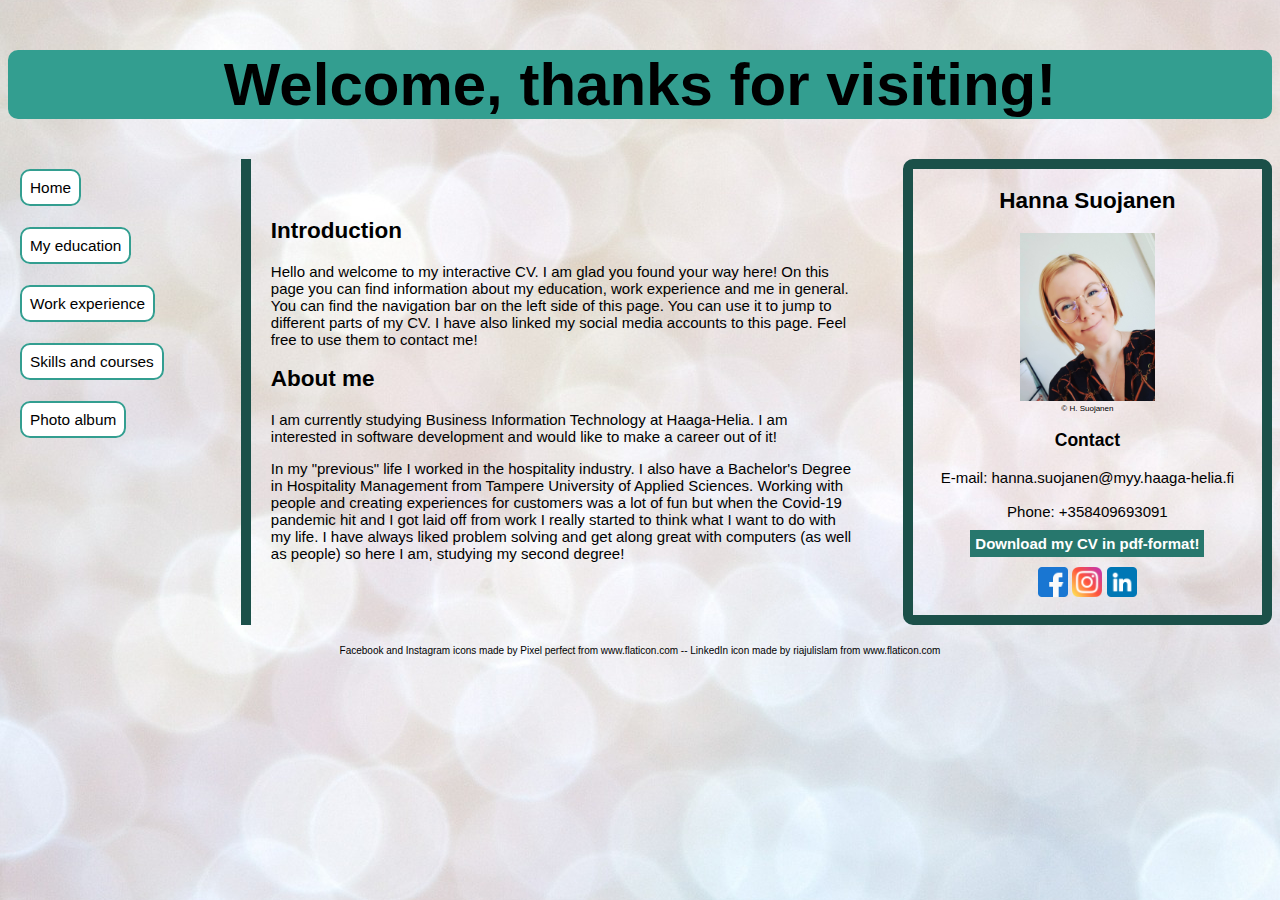
<file: index.html>
<!DOCTYPE HTML>
<html lang="en">
    <head>
        <meta charset="utf-8">
        <meta name="viewport" content="width=device-width, initial-scale=1, maximum-scale=1">
        <title>Hanna Suojanen - Welcome</title>
        <link rel="stylesheet" type="text/css" href="styles/index_styles.css">
    </head>
    <body>
        <header class="heading">
            <h1>Welcome, thanks for visiting!</h1>
        </header>
        <div class="main">
            <nav class="menubar">
                <p class="links"><a class="button" href="index.html">Home</a></p>
                <p class="links"><a class="button" href="education.html">My education</a></p>
                <p class="links"><a class="button" href="work_experience.html">Work experience</a></p>
                <p class="links"><a class="button" href="other_skills.html">Skills and courses</a></p>
                <p class="links"><a class="button" href="photo_album.html">Photo album</a></p>
            </nav>
            <article class="welcomewords">
                <h2>Introduction</h2> 
                <p>
                    Hello and welcome to my interactive CV. I am glad you found your way here!
                    On this page you can find information about my education, work experience and me in general. 
                    You can find the navigation bar on the left side of this page. You can use it to jump to different parts of my CV. 
                    I have also linked my social media accounts to this page. Feel free to use them to contact me!
                </p>
                <h2>About me</h2>
                <p>
                    I am currently studying Business Information Technology at Haaga-Helia. I am interested in software development and would
                    like to make a career out of it!
                </p>
                <p>
                    In my "previous" life I worked in the hospitality industry. I also have a Bachelor's Degree in Hospitality Management 
                    from Tampere University of Applied Sciences. Working with people and creating experiences for customers was a lot of fun but when
                    the Covid-19 pandemic hit and I got laid off from work I really started to think what I want to do with my life. I have always liked 
                    problem solving and get along great with computers (as well as people) so here I am, studying my second degree!
                </p>
            </article>
            <section class="info"> 
                <h2>Hanna Suojanen</h2>
                <figure>
                    <img id="selfie" src="pictures/my_selfie.jpg" alt="a picture of me">
                    <figcaption> &copy; H. Suojanen </figcaption>
                </figure>
                <h3>Contact</h3>
                <p>
                    E-mail: hanna.suojanen@myy.haaga-helia.fi <br> <br>
                    Phone: +3584096<span id="hide">5874hg</span>93091 <br>
                </p>
                <p>
                    <a id="download_link" href="cv_model.pdf" target="_blank">Download my CV in pdf-format!</a>
                </p>
                <p>
                    <a href="https://www.facebook.com/hanna.suojanen" target="_blank"> 
                    <img src="pictures/fb_icon.png" alt="FB-logo">
                    </a>
                    <a href="https://www.instagram.com/hanu_helena/" target="_blank">
                    <img src="pictures/ig_icon.png" alt="Instagram-logo">
                    </a>
                    <a href="https://www.linkedin.com/in/hanna-suojanen-941897219/" target="_blank">
                    <img src="pictures/IN_logo.png" alt="LinkedIn-logo"></a>
                </p>
            </section>
        </div>
        <footer class="mentions">
            <p>
                Facebook and Instagram icons made by <a href="https://www.flaticon.com/authors/pixel-perfect" 
                title="Pixel perfect">Pixel perfect</a> 
                from <a href="https://www.flaticon.com/" title="Flaticon">www.flaticon.com</a>
                -- LinkedIn icon made by <a href="https://www.flaticon.com/authors/riajulislam" title="riajulislam">riajulislam</a> 
                from <a href="https://www.flaticon.com/" title="Flaticon">www.flaticon.com</a>
            </p>
        </footer>
    </body>
</html>
</file>
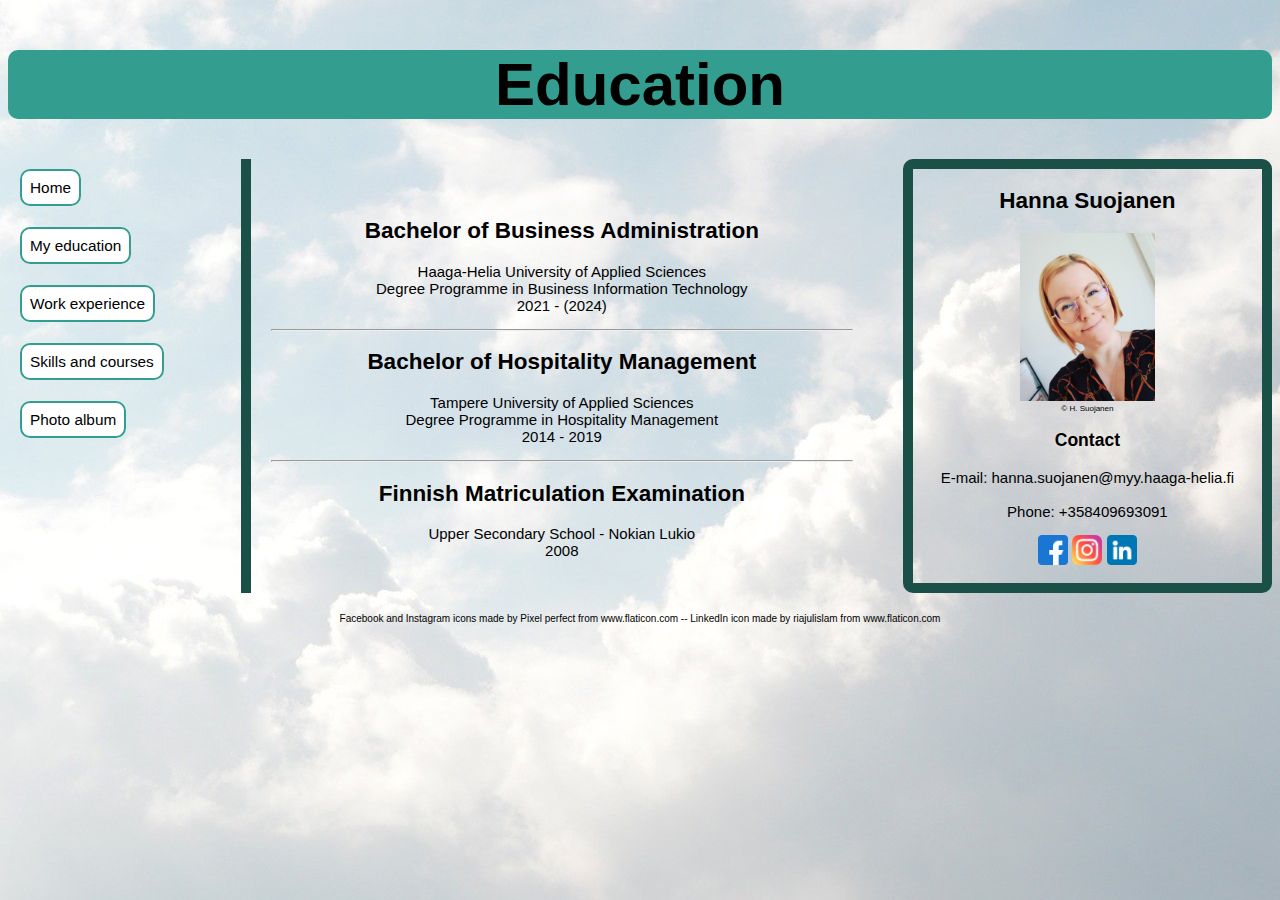
<file: education.html>
<!DOCTYPE HTML>
<html lang="en">
    <head>
        <meta charset="UTF-8">
        <meta name="viewport" content="width=device-width, initial-scale=1, maximum-scale=1">
        <title>My education - Hanna Suojanen</title>
        <link rel="stylesheet" type="text/css" href="styles/ed_and_work_styles.css">
    </head>
    <body>
        <header class="heading">
            <h1>Education</h1>
        </header>
        <div class="maincontent">
            <nav class="menubar"> <!--add links to pages and rename--><!--Place in the left side of page-->
                <p class="links"><a class="button" href="index.html">Home</a></p>
                <p class="links"><a class="button" href="education.html">My education</a></p>
                <p class="links"><a class="button" href="work_experience.html">Work experience</a></p>
                <p class="links"><a class="button" href="other_skills.html">Skills and courses</a></p>
                <p class="links"><a class="button" href="photo_album.html">Photo album</a></p>
            </nav>
            <section class="maintext">
                <h2>Bachelor of Business Administration</h2>
                <p>
                    Haaga-Helia University of Applied Sciences <br>
                    Degree Programme in Business Information Technology <br>
                    2021 - (2024)
                </p> 
                <hr>
                <h2>Bachelor of Hospitality Management</h2>
                <p>
                    Tampere University of Applied Sciences <br>
                    Degree Programme in Hospitality Management <br>
                    2014 - 2019
                </p> 
                <hr>
                <h2>Finnish Matriculation Examination</h2>
                <p> 
                    Upper Secondary School - Nokian Lukio <br>
                    2008
                </p>
            </section>
            <section class="info"> <!--image in line with two previous elements to the right corner-->
                <h2>Hanna Suojanen</h2>
                <figure>
                    <img id="selfie" src="pictures/my_selfie.jpg" alt="a picture of me">
                    <figcaption> &copy; H. Suojanen </figcaption>
                </figure>
                <h3>Contact</h3>
                <p>
                    E-mail: hanna.suojanen@myy.haaga-helia.fi <br> <br>
                    Phone: +3584096<span id="hide">5874hg</span>93091 <br>
                </p>
                <p>
                    <a href="https://www.facebook.com/hanna.suojanen" target="_blank"> 
                    <img src="pictures/fb_icon.png" alt="FB-logo">
                    </a>
                    <a href="https://www.instagram.com/hanu_helena/" target="_blank">
                    <img src="pictures/ig_icon.png" alt="Instagram-logo">
                    </a>
                    <a href="https://www.linkedin.com/in/hanna-suojanen-941897219/" target="_blank">
                    <img src="pictures/IN_logo.png" alt="LinkedIn-logo">
                    </a></p>
            </section>
        </div>
        <footer class="mentions">
            <p>
                Facebook and Instagram icons made by <a href="https://www.flaticon.com/authors/pixel-perfect" 
                title="Pixel perfect">Pixel perfect</a> 
                from <a href="https://www.flaticon.com/" title="Flaticon">www.flaticon.com</a>
                -- LinkedIn icon made by <a href="https://www.flaticon.com/authors/riajulislam" title="riajulislam">riajulislam</a> 
                from <a href="https://www.flaticon.com/" title="Flaticon">www.flaticon.com</a>
            </p>
        </footer> <!--Add this to every page-->
    </body>
</html>
</file>
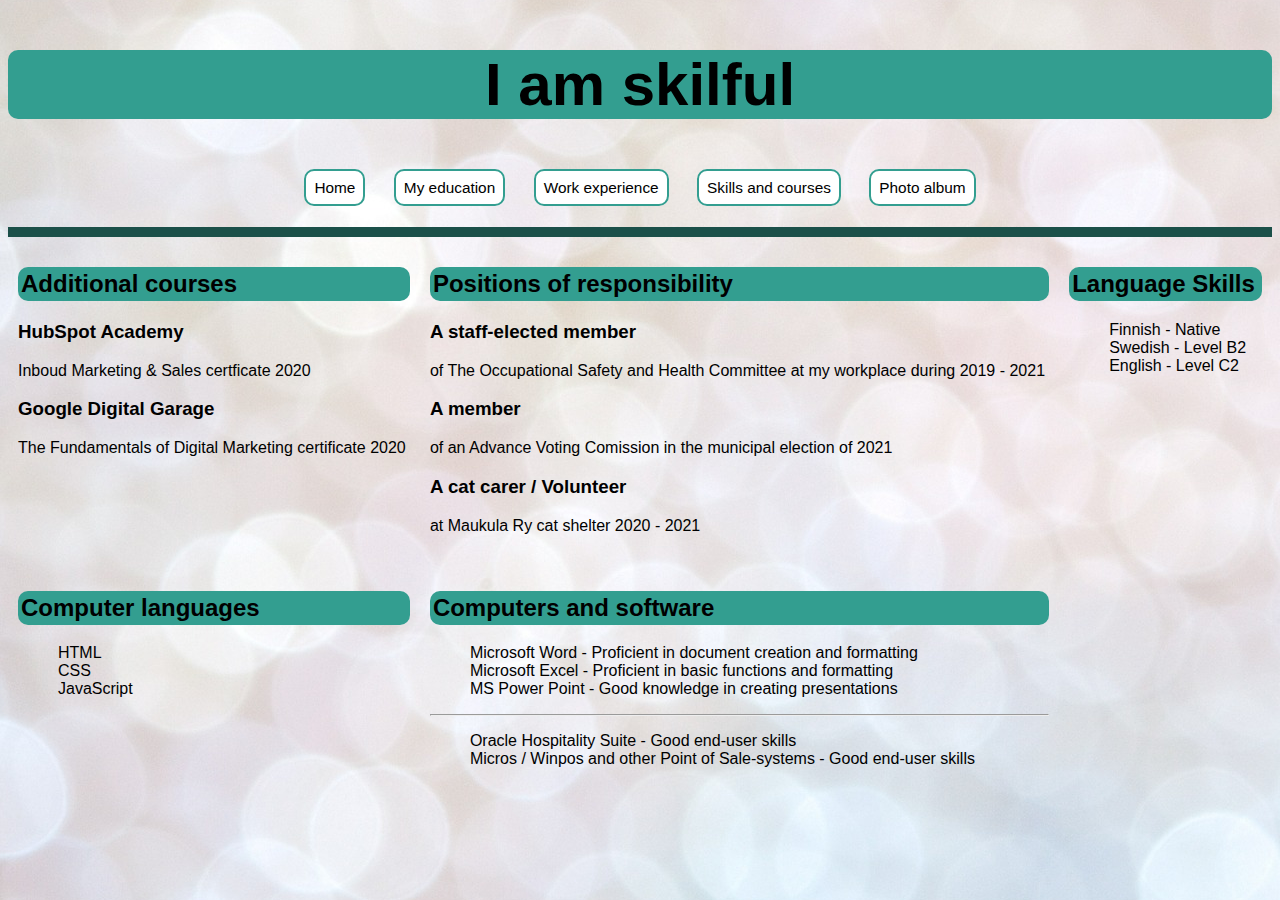
<file: other_skills.html>
<!DOCTYPE HTML>
<html lang="en">
    <head>
        <meta charset="UTF-8">
        <meta name="viewport" content="width=device-width initial-scale=1, maximum-scale=1">
        <title>Skills and courses - Hanna Suojanen</title>
        <link rel="stylesheet" type="text/css" href="styles/skills_styles.css">
    </head>
    <body>
        <header class="heading">
            <h1>I am skilful</h1>
        </header>
        <nav class="menubar">
            <p class="links"><a class="button" href="index.html">Home</a></p>
            <p class="links"><a class="button" href="education.html">My education</a></p>
            <p class="links"><a class="button" href="work_experience.html">Work experience</a></p>
            <p class="links"><a class="button" href="other_skills.html">Skills and courses</a></p>
            <p class="links"><a class="button" href="photo_album.html">Photo album</a></p>
        </nav>
        <div class="gridcontainer">
            <section class="courses">
                <h2>Additional courses</h2>
                <h3>HubSpot Academy</h3>
                <p>Inboud Marketing & Sales certficate 2020</p>
                <h3>Google Digital Garage</h3>
                <p>The Fundamentals of Digital Marketing certificate 2020</p>
            </section>
            <section class="roles">
                <h2>Positions of responsibility</h2>
                <h3>A staff-elected member</h3>
                <p>of The Occupational Safety and Health Committee at my workplace during 2019 - 2021 </p>
                <h3>A member</h3>
                <p>of an Advance Voting Comission in the municipal election of 2021 </p>
                <h3>A cat carer / Volunteer</h3>
                <p>at Maukula Ry cat shelter 2020 - 2021 </p>
            </section>
            <section class="language">
                <h2>Language Skills</h2>
                <ul>
                    <li>Finnish - Native</li>
                    <li>Swedish - Level B2</li>
                    <li>English - Level C2</li>
                </ul>
            </section>
            <section class="computerlang">
                <h2>Computer languages</h2>
                <ul>
                    <li>HTML</li>
                    <li>CSS</li>
                    <li>JavaScript</li>
                </ul>
            </section>
            <section class="computer">
                <h2>Computers and software</h2>
                <ul>
                    <li>Microsoft Word - Proficient in document creation and formatting</li>
                    <li>Microsoft Excel - Proficient in basic functions and formatting</li>
                    <li>MS Power Point - Good knowledge in creating presentations</li>
                </ul>
                <hr>
                <ul>
                    <li>Oracle Hospitality Suite - Good end-user skills</li>
                    <li>Micros / Winpos and other Point of Sale-systems - Good end-user skills</li>
                </ul>
            </section>
        </div>
    </body>
</html>
</file>
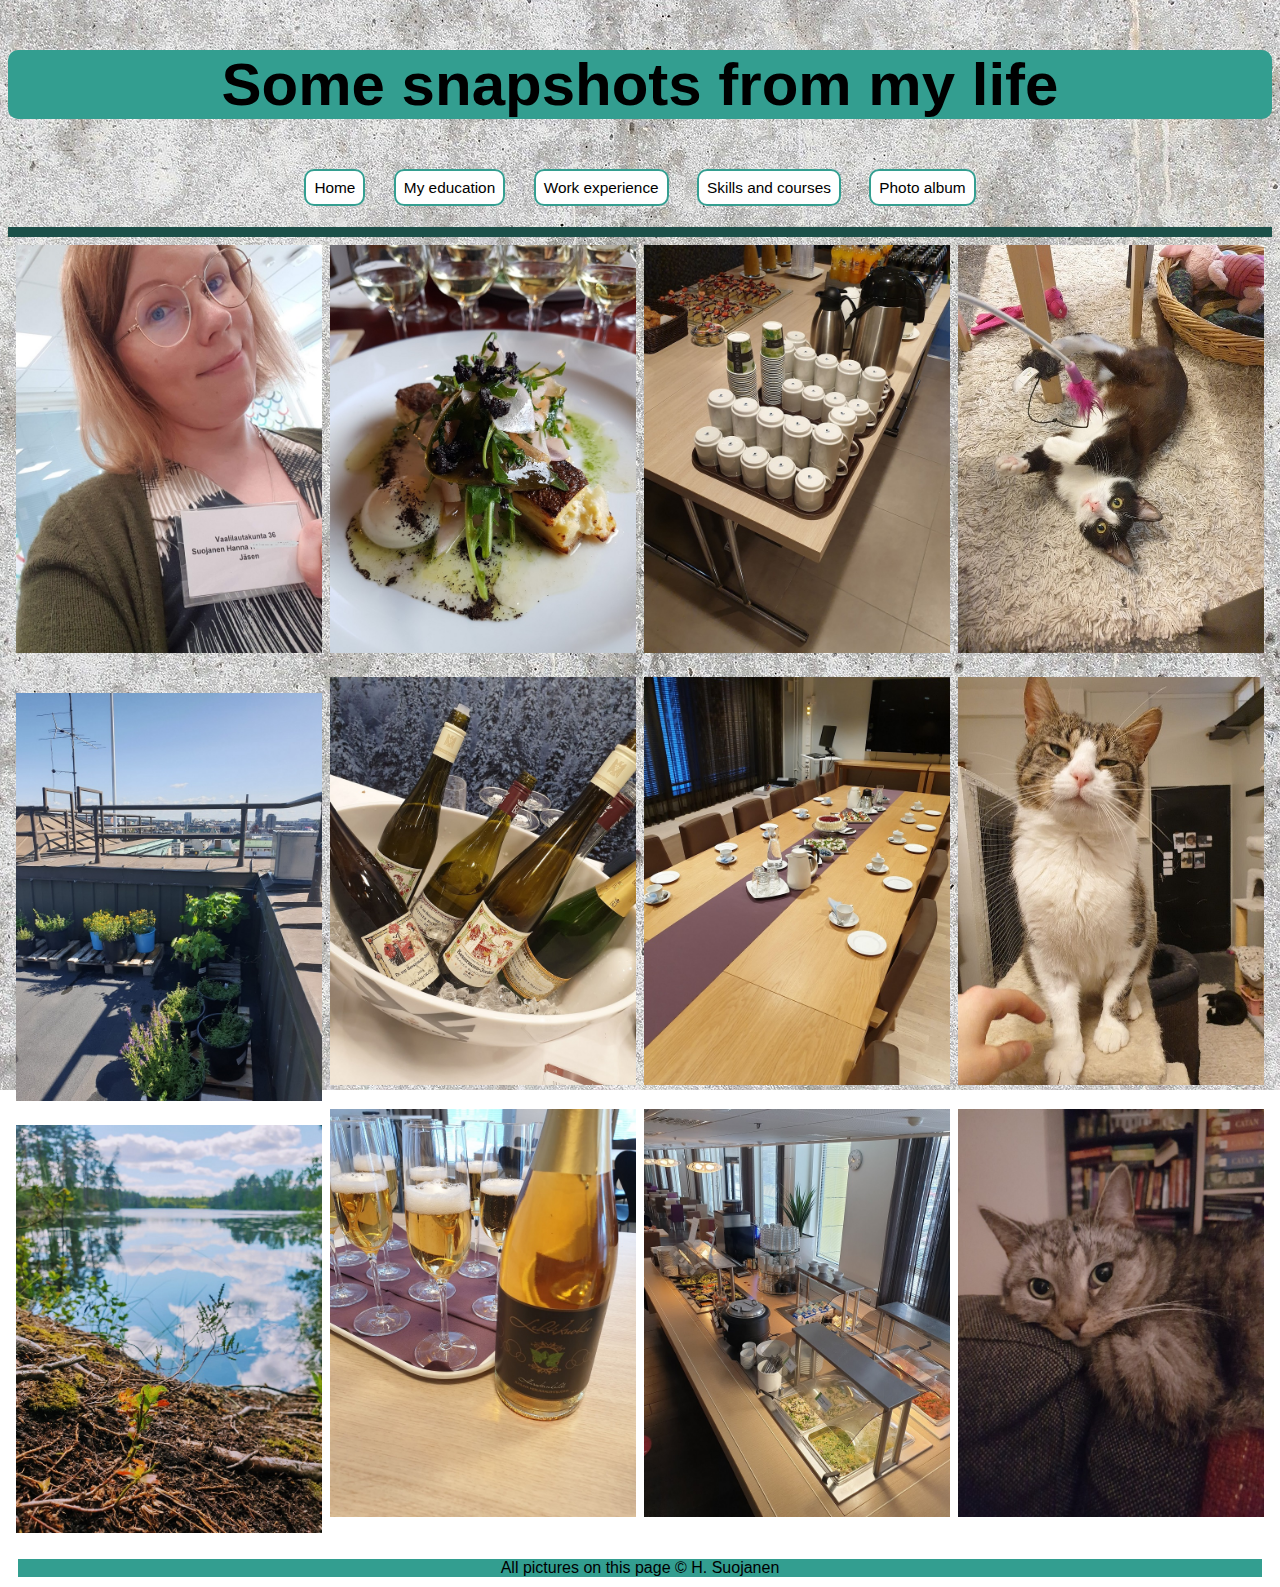
<file: photo_album.html>
<!DOCTYPE HTML>
<html lang="en">
    <head>
        <meta charset="UTF-8">
        <meta name="viewport" content="width=device-width, initial-scale=1, maximum-scale=1">
        <title>Photo album - Hanna Suojanen</title>
        <link rel="stylesheet" type="text/css" href="styles/photo_styles.css">
    </head>
    <body>
        <header class="heading">
            <h1>Some snapshots from my life</h1>
        </header>
        <nav class="menubar">
            <p class="links"><a class="button" href="index.html">Home</a></p>
            <p class="links"><a class="button" href="education.html">My education</a></p>
            <p class="links"><a class="button" href="work_experience.html">Work experience</a></p>
            <p class="links"><a class="button" href="other_skills.html">Skills and courses</a></p>
            <p class="links"><a class="button" href="photo_album.html">Photo album</a></p>
        </nav>
        <div class="photos">
            <section class="column"><!--remove p-tags and just use img-tag-->
                <img src="pictures/elections.jpg" alt="picture of me">
                <div class="caption1">Me working as a member of the advance voting comission</div>
                <img src="pictures/herb_garden_work.jpg" alt="a rooftop garden">
                <div class="caption2">A rooftop garden at work</div>
                <img src="pictures/kintulammi.jpg" alt="Nature and a lake">
                <div class="caption4">Nature is my happy place</div>
            </section>
            <section class="column">
                <img src="pictures/food_wine_paring_work.jpg" alt="a plate of food and wine glasses">
                <div class="caption5">Paring food and wine at work</div>
                <img src="pictures/wine_tasting_work.jpg" alt="a picture from a wine tasting event">
                <div class="caption6">A wine tasting event</div>
                <img src="pictures/kuohuvaa_work.jpg" alt="some sparkling wine and glasses">
                <div class="caption7">Serving sparkling wine.</div>
            </section>
            <section class="column">
                <img src="pictures/konkka_work.jpg" alt="a table with refresments and snacks">
                <div class="caption8">Working in events & congress</div>
                <img src="pictures/meeting_table_work.jpg" alt="a table with coffee and cake">
                <div class="caption9">Working in events & congress</div>
                <img src="pictures/promo_work.jpg" alt="a lunch buffet">
                <div class="caption10">A picture I took of our lunch buffet for social media posting</div>
            </section>
            <section class="column">
                <img src="pictures/cat_shelter.jpg" alt="playing cat">
                <div class="caption11">Volunteering at the cat shelter</div>
                <img src="pictures/cat_shelter2.jpg" alt="a cat on a table">
                <div class="caption12">Volunteering at the cat shelter</div>
                <img src="pictures/jekku_cat.jpg" alt="A cat on the couch">
                <div class="caption13">My own cat, Jekku</div>
            </section>
        </div>
        <footer>All pictures on this page &copy; H. Suojanen</footer>
    </body>
</html>
</file>
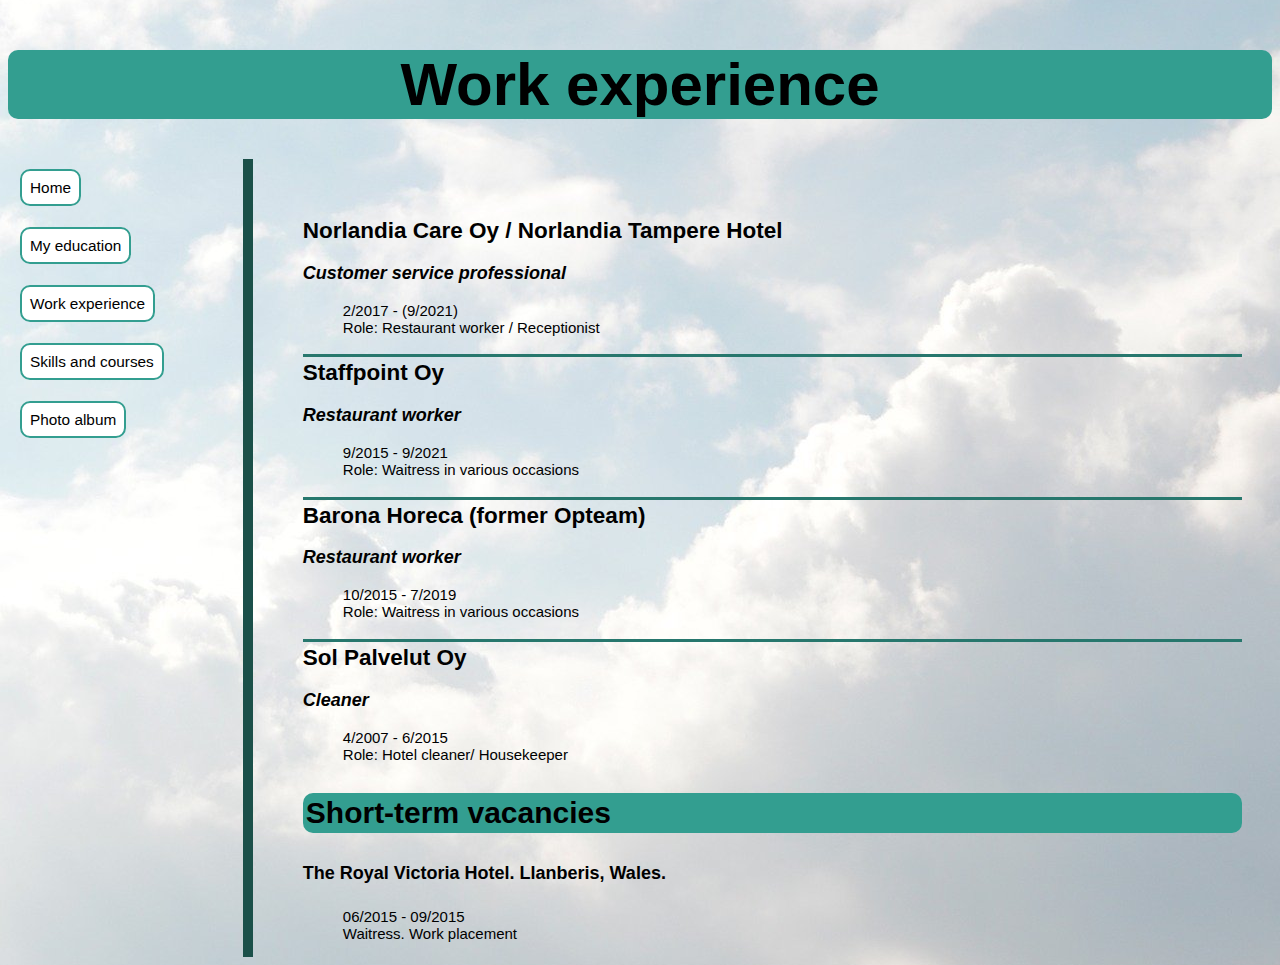
<file: work_experience.html>
<!DOCTYPE HTML>
<html lang="en">
    <head>
        <meta charset="UTF-8">
        <meta name="viewport" content="width=device-width, initial-scale=1, maximum-scale=1">
        <title>Work experience - Hanna Suojanen</title>
        <link rel="stylesheet" type="text/css" href="styles/ed_and_work_styles.css">
    </head>
    <body>
        <header class="heading">
            <h1>Work experience</h1>
        </header>
        <div class="maincontent">
            <nav class="menubar"> <!--add links to pages and rename--><!--Place in the left side of page-->
                <p class="links"><a class="button" href="index.html">Home</a></p>
                <p class="links"><a class="button" href="education.html">My education</a></p>
                <p class="links"><a class="button" href="work_experience.html">Work experience</a></p>
                <p class="links"><a class="button" href="other_skills.html">Skills and courses</a></p>
                <p class="links"><a class="button" href="photo_album.html">Photo album</a></p>
            </nav>
            <section class="worktext">
                <h2 class>Norlandia Care Oy / Norlandia Tampere Hotel</h2> <!--Lisää linkkejä mitä voi klikkailla ja mennä itse katsomaan lähemmin-->
                <p class="titles">Customer service professional</p>
                <ul>
                    <li>2/2017 - (9/2021)</li>
                    <li>Role: Restaurant worker / Receptionist</li>
                </ul>
                <h2 class="employer">Staffpoint Oy</h2>
                <p class="titles">Restaurant worker</p>
                <ul>
                    <li>9/2015 - 9/2021 </li>
                    <li>Role: Waitress in various occasions</li>
                </ul>
                <h2 class="employer">Barona Horeca (former Opteam)</h2>
                <p class="titles">Restaurant worker</p>
                <ul>
                    <li>10/2015 - 7/2019 </li>
                    <li>Role: Waitress in various occasions</li>
                </ul>
                <h2 class="employer">Sol Palvelut Oy</h2>
                <p class="titles">Cleaner</p>
                <ul>
                    <li>4/2007 - 6/2015 </li>
                    <li>Role: Hotel cleaner/ Housekeeper</li> 
                </ul>
                <h3 class="shorterm">Short-term vacancies</h3>
                <h4>The Royal Victoria Hotel. Llanberis, Wales.</h4>
                <ul>
                    <li>06/2015 - 09/2015</li>
                    <li>Waitress. Work placement</li>
                </ul>
            </section>
        </div>
    </body>
</html>
</file>
<file: styles/index_styles.css>
* {
    color:black;
    font-family:'Trebuchet MS', 'Lucida Sans Unicode', 'Lucida Grande', 'Lucida Sans', Arial, sans-serif;
}

body {
    background: url("bubbles_background.jpg") no-repeat center fixed; 
}

a {
    text-decoration: none;
}

figcaption {
    font-size: 8px;
}

img {
    max-width: 30px;
}

.heading {
    margin-top: 50px;
    margin-bottom: 10px;
    text-align:center;
    font-size: 30px;
    background-color: #339E90;
    border-radius: 10px;

}

figure {
    max-width: 100%;
    text-align: center;
}

.main {
    display: flex;
    flex-direction: row;
}

.menubar {
    flex:20%;
    border-right: 10px solid #1B5049;
}

.links {
    font-size: 10px;
    margin-bottom: 20px;
    padding: 10px;

}
.button {
    border: 2px solid #339E90;
    border-radius: 10px;
    background-color: white;
    text-align:center;
    padding: 8px;
    margin: 2px;
    font-size: 1.2vw;
}

.button:hover {
    background-color: #27776D;
    color: white;
}

.welcomewords {
    flex:50%;
    font-size: 15px;
    margin-right: 30px;
    margin-top: 40px;
    margin-left: 20px;
    
}

.info {
    flex:30%;
    margin-left: 20px;
    border-style: solid;
    border-width: 10px;
    border-color: #1B5049;
    border-radius: 10px;
    font-size: 15px;
    text-align: center;
}

.mentions {
 margin-top: 20px;
 font-size: 10px;
 text-align:center;
}

#selfie {
    max-width: 50%;
}

#hide {
    display:none;
}

#download_link {
    background-color:#27776D;
    color: white;
    padding: 5px;
    font-weight: bold;
}

#download_link:hover {
    background-color: white;
    color:#27776D;
}

/*phone*/
@media only screen and (max-width: 768px) {

    .main {
        display: flex;
        flex-direction:column;
    }
    .menubar {
        flex:20%;
        align-items:stretch;
    }
    
    .links {
        display:inline-flex;
        margin-left: 0px;
        margin-bottom: 8px;
    
    }

    .button {
        font-size: 2.3vw;
    }
    
}
/*tablet*/
@media only screen and (max-width: 995px) {

    .main {
        display:flex;
        flex-direction:column;
    }
    .menubar {
        flex:20%;
        align-items: stretch;
    }
    
    .links {
        display:inline-flex;
        margin-left: 0px;
        margin-bottom: 8px;
    }

    .button {
        font-size: 2.3vw;
    }

}
</file>
<file: styles/ed_and_work_styles.css>
* {
    color:black;
    font-family:'Trebuchet MS', 'Lucida Sans Unicode', 'Lucida Grande', 'Lucida Sans', Arial, sans-serif;
}

body {
    background: url("cloud_background.jpg") no-repeat center fixed; 
}

a {
    text-decoration: none;
}

img {
    max-width: 30px;
}

figure {
    max-width: 100%;
    text-align: center;
}

figcaption {
    font-size: 8px;
}

ul {
    list-style-type:none;
}

h4 {
    font-size: 18px;
}

.employer {
    border-top: 3px solid #27776D;
    padding-top: 3px;
    
}

.heading {
    margin-top: 50px;
    margin-bottom: 10px;
    text-align:center;
    font-size: 30px;
    background-color: #339E90;
    border-radius: 10px;

}

.maincontent {
    display: flex;
    flex-direction: row;
}

.menubar {
    flex: 20%;
    border-right: 10px solid #1B5049;
}

.button {
    border: 2px solid #339E90;
    border-radius: 10px;
    background-color: white;
    text-align:center;
    padding: 8px;
    margin: 2px;
    font-size: 1.2vw;
}

.button:hover {
    background-color: #27776D;
    color: white;
}

.links {
    font-size: 10px;
    margin-bottom: 20px;
    padding: 10px;

}

.maintext {
    flex: 50%;
    font-size: 15px;
    margin-right: 30px;
    margin-top: 40px;
    margin-left: 20px;
    text-align: center;
    
}

.titles {
    font-size: 18px;
    font-weight:bold;
    font-style:oblique;
}

.shorterm {
    font-size: 30px;
    background-color: #339E90;
    border-radius: 10px;
    padding: 3px;
}

.worktext {
    flex: 80%;
    font-size: 15px;
    margin-right: 30px;
    margin-top: 40px;
    margin-left: 50px;
    text-align: left;
}

.info {
    flex:30%;
    margin-left: 20px;
    border-style: solid;
    border-width: 10px;
    border-color: #1B5049;
    border-radius: 10px;
    font-size: 15px;
    text-align: center;
}

.mentions {
    margin-top: 20px;
    font-size: 10px;
    text-align:center;
}

#selfie {
    max-width: 50%;
}

#hide {
    display:none;
}

/*phone*/
@media only screen and (max-width: 768px) {

    .maincontent {
        display: flex;
        flex-direction:column;
    }
    .menubar {
        flex:20%;
        align-items: stretch;
    }
    
    .links {
        display:inline-flex;
        margin-left: 0px;
        margin-bottom: 8px;
    
    }

    .button {
        font-size: 2.3vw;
    }
    
}
/*tablet*/
@media only screen and (max-width: 995px) {

    .maincontent {
        display:flex;
        flex-direction:column;
    }
    .menubar {
        flex:20%;
        align-items: stretch;
    }
    
    .links {
        display:inline-flex;
        margin-left: 0px;
        margin-bottom: 8px;
    }

    .button {
        font-size: 2.3vw;
    }

}
</file>
<file: styles/skills_styles.css>
* {
    color:black;
    font-family:'Trebuchet MS', 'Lucida Sans Unicode', 'Lucida Grande', 'Lucida Sans', Arial, sans-serif;
}

body {
    background: url("bubbles_background.jpg") no-repeat center fixed; 
}

a {
    text-decoration: none;
}

h2 {
    background-color: #339E90;
    border-radius: 10px;
    padding: 3px;
}

ul {
    list-style-type:none;
}

.gridcontainer {
    display: grid;
    grid-template-columns: auto auto auto;
    grid-gap: 20px;
    padding: 10px;
}

.heading {
    margin-top: 50px;
    text-align:center;
    font-size: 30px;
    background-color: #339E90;
    border-radius: 10px;
}

.menubar {
   text-align: center;
   border-bottom: 10px solid #1B5049;
}

.button {
    border: 2px solid #339E90;
    border-radius: 10px;
    background-color: white;
    text-align:center;
    padding: 8px;
    margin: 2px;
    font-size: 1.2vw;
    
}

.button:hover {
    background-color: #27776D;
    color: white;
}

.links {
    font-size: 10px;
    margin-bottom: 20px;
    padding: 10px;
    display: inline-block;
    position: relative;   

}

/*phone*/
@media only screen and (max-width: 768px) {

    .gridcontainer {
        display: grid;
        grid-template-columns: 100%;

    }

    .button {
        font-size: 2.8vw;
    }
    
}
/*tablet*/
@media only screen and (max-width: 995px) {

    .gridcontainer {
        display: grid;
        grid-template-columns: 100%;

    }

    .button {
        font-size: 2.8vw;
    }

}
</file>
<file: styles/photo_styles.css>
* {
    box-sizing: border-box;
    color:black;
    font-family:'Trebuchet MS', 'Lucida Sans Unicode', 'Lucida Grande', 'Lucida Sans', Arial, sans-serif;
}

body {
    background: url("concrete_background.jpg") no-repeat center fixed; 
}

a {
    text-decoration: none;
}

div[class*="caption"] {
    visibility: hidden;
    width:auto;
    background-color: #339E90;
    font-size: 14px;
}

img:hover + div[class*="caption"] {
    visibility: visible;

}

img:hover {
    opacity: 0.5;
}

footer {
    margin: 10px;
    text-align: center;
    background-color:#339E90
}


.heading {
    margin-top: 50px;
    text-align:center;
    font-size: 30px;
    background-color: #339E90;
    border-radius: 10px;
}

.menubar {
    text-align: center;
    border-bottom: 10px solid #1B5049;
}
 
.button {
     border: 2px solid #339E90;
     border-radius: 10px;
     background-color: white;
     text-align:center;
     padding: 8px;
     margin: 2px;
     font-size: 1.2vw;
     
}
 
.button:hover {
     background-color: #27776D;
     color: white;
}
 
.links {
     font-size: 10px;
     margin-bottom: 20px;
     padding: 10px;
     display: inline-block;
     position: relative;   
 
}
 
.photos {
    display: flex;
    flex-wrap: wrap;
    padding: 0 4px;

}
.column {
    flex: 25%;
    max-width: 25%;
    padding: 0 4px;

}

.column img {
    margin-top: 8px;
    vertical-align: middle;
    max-width: 100%;
}

/*phone*/
@media only screen and (max-width: 768px) {

    .button {
        font-size: 2.8vw;
    }

    .column {
        flex: 100%;
        max-width:100%;
    }

    div[class*="caption"] {
        visibility: visible;
        width:auto;
        background-color: #339E90;
        font-size: 2.8vw;
        color:white;
    }
    
}
/*tablet*/
@media only screen and (max-width: 995px) {

    .button {
        font-size: 2.8vw;
    }

    .column {
        flex: 50%;
        max-width: 50%;
    }

    div[class*="caption"] {
        visibility: visible;
        width:auto;
        background-color: #339E90;
        font-size: 2.8vw;
        color: white;
    }

}
</file>
